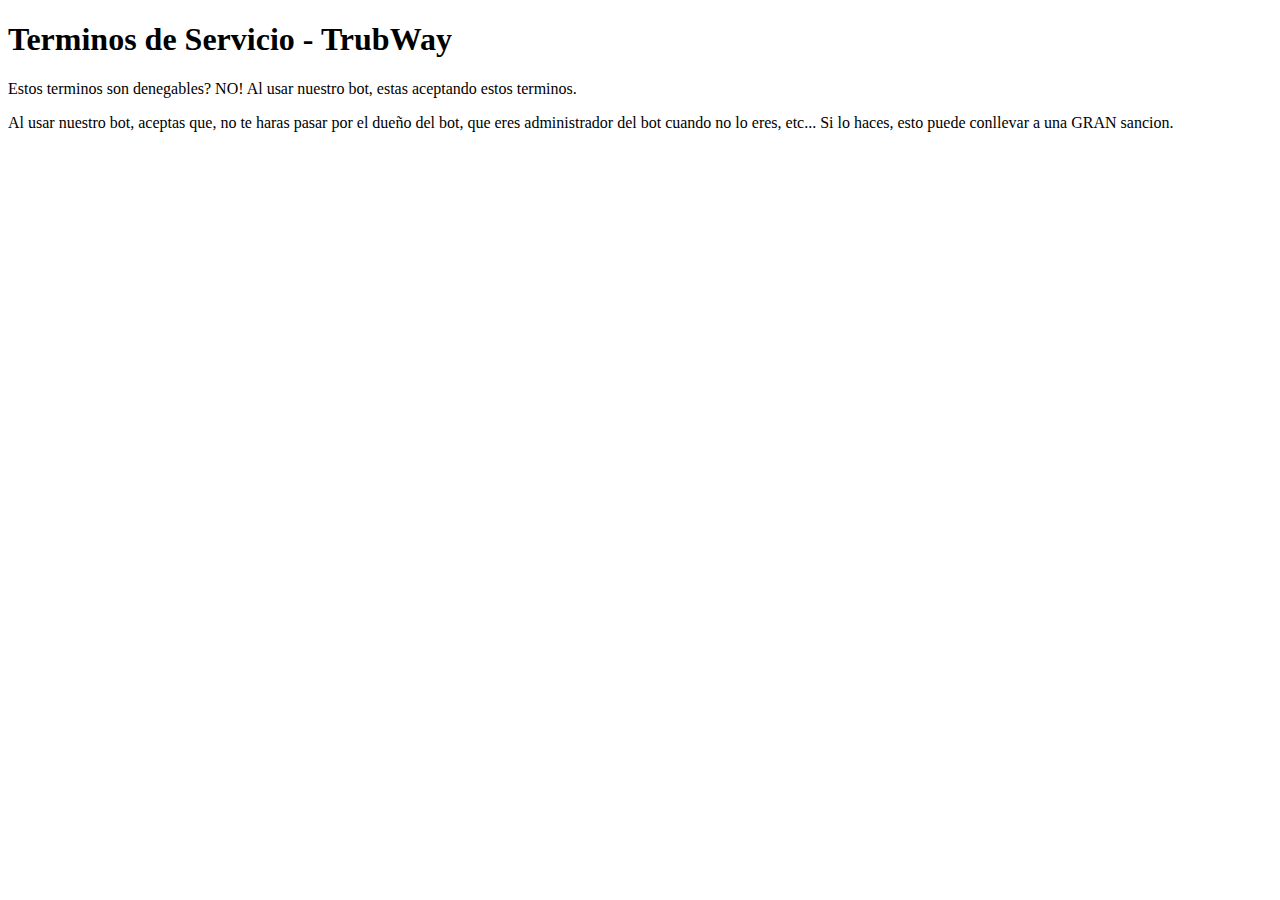
<file: terms.html>
<!DOCTYPE html>
<html lang="es">
	<head>
		<title>Terminos de Servicio - TrubWay</title>
	</head>
	<body>
		<h1>Terminos de Servicio - TrubWay</h1>
		<p>Estos terminos son denegables? NO! Al usar nuestro bot, estas aceptando estos terminos.</p>
		<p>Al usar nuestro bot, aceptas que, no te haras pasar por el dueño del bot, que eres administrador del bot cuando no lo eres, etc... Si lo haces, esto puede conllevar a una GRAN sancion.</p>
	</body>
</html>
</file>
